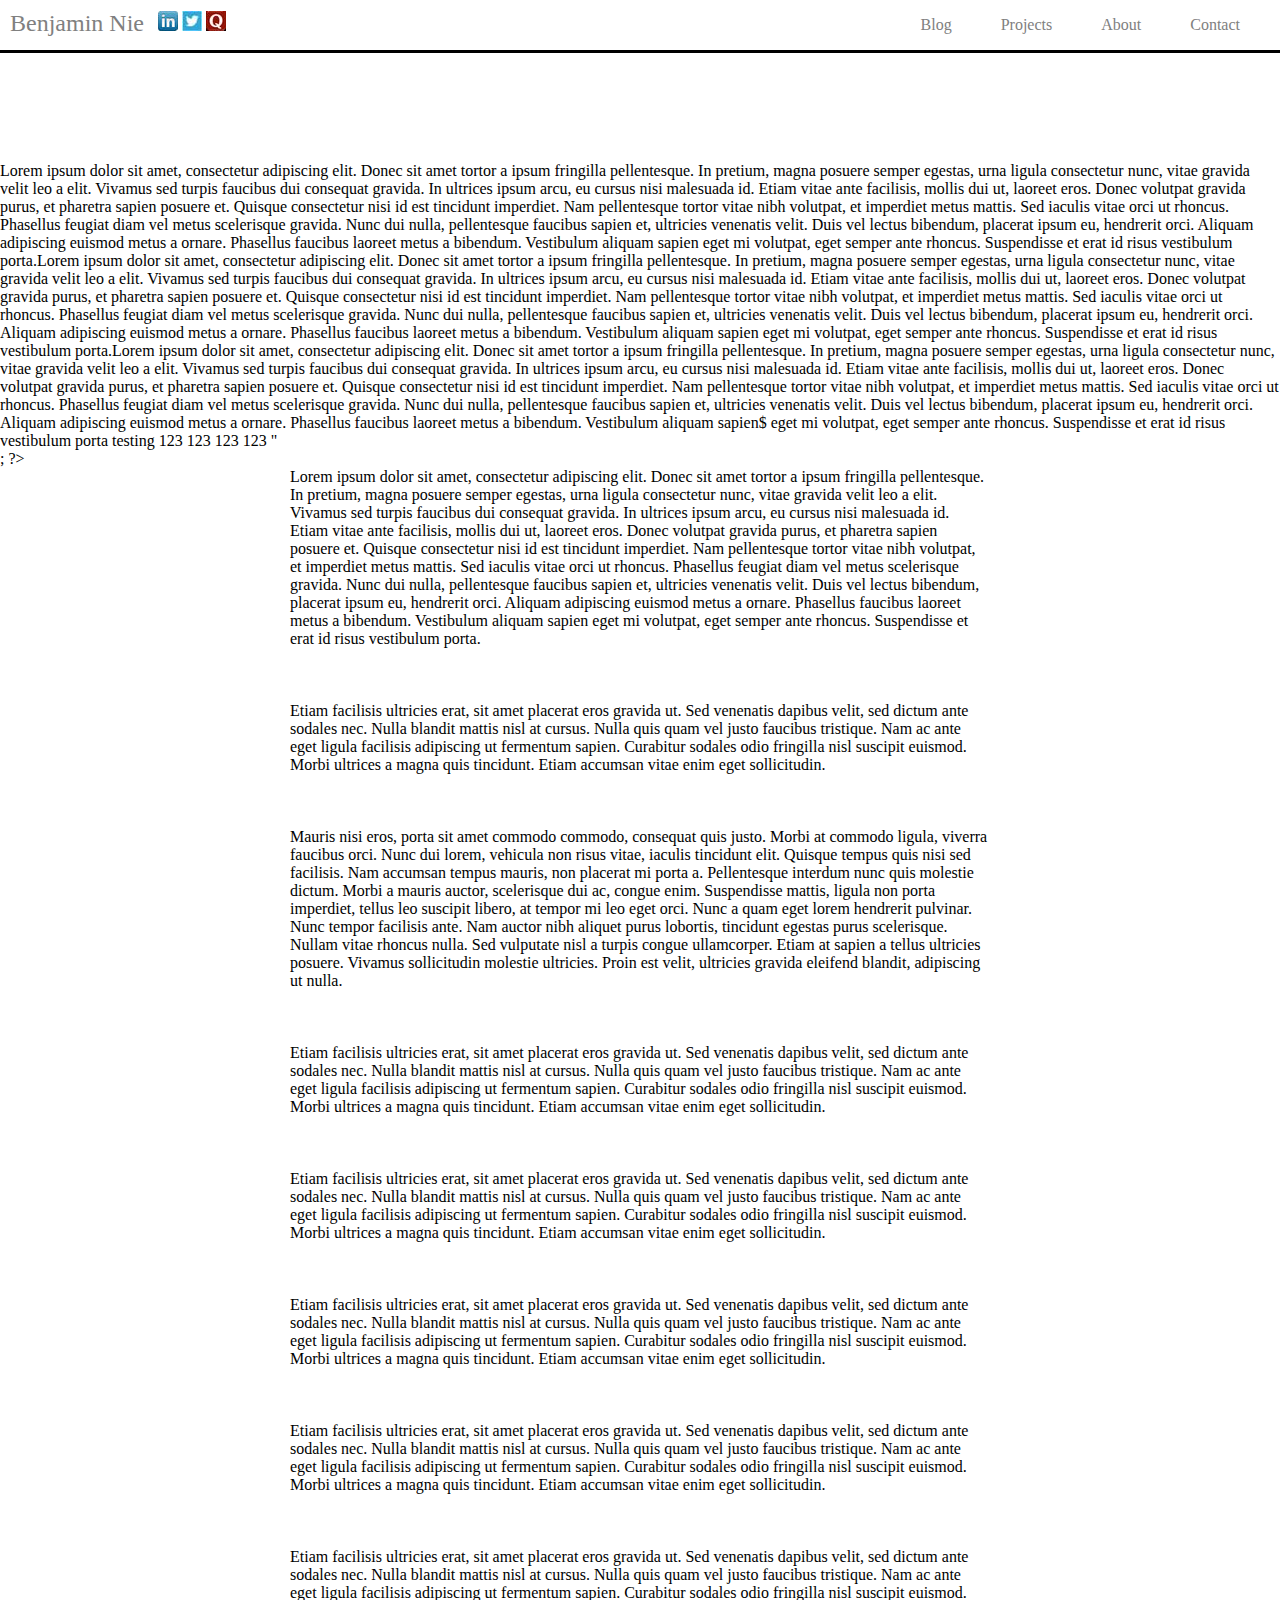
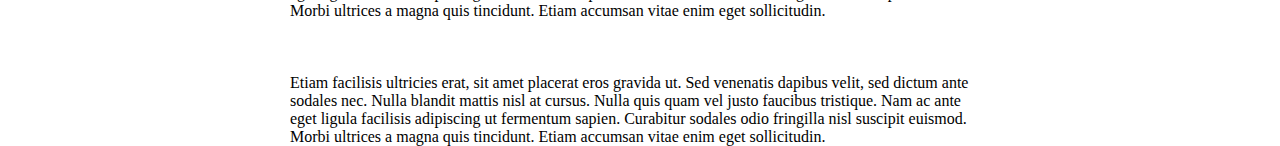
<file: index.html>
<html>
	
	<head>
		<title> Ben Nie </title>
		<link rel="stylesheet" type="text/css" href="style.css" />
        <meta name="viewport" content="width=device-width,initial-scale=1,maximum-scale=1,user-scalable=no">
        <meta http-equiv="X-UA-Compatible" content="IE=edge,chrome=1">
        <meta name="viewport" content="width=device-width, initial-scale=1, maximum-scale=1">
	</head>
	
	<body>
		<div id="navbar">
			<ul>
				<div id="left-menu-item">
					<li id="home-button">Benjamin Nie</a></li>
					<li><a href="https://ca.linkedin.com/in/benjaminnie" ><img src="images/linkedin.jpg"></a></li>
					<li><a href="https://twitter.com/niebenjamin"><img src="images/twitter.jpg"></a></li>
					<li><a href="https://www.quora.com/Benjamin-Nie"><img src="images/quora.jpg"></a></li>
				</div>
				<div id="right-menu-item">
					<li><a href="blog.html" class="red">Blog</a></li>
					<li><a href="projects.html" class="blue">Projects</a></li>
					<li><a href="about.html" class="purple">About</a></li>
					<li><a href="contact.html" class="green">Contact</a></li>
				</div>
			</ul>
		</div>
		


		<br><br><br><br><br><br><br><br><br>
        <?php
        echo "Hello World!";

        echo "<p>Lorem ipsum dolor sit amet, consectetur adipiscing elit. Donec sit amet tortor a ipsum fringilla pellentesque. In pretium, magna posuere semper egestas, urna ligula consectetur nunc, vitae gravida velit leo a elit. Vivamus    sed turpis faucibus dui consequat gravida. In ultrices ipsum arcu, eu cursus nisi malesuada id. Etiam vitae ante facilisis, mollis dui ut, laoreet eros. Donec volutpat gravida purus, et pharetra sapien posuere et. Quisque consectetur    nisi id est
        tincidunt imperdiet. Nam pellentesque tortor vitae nibh volutpat, et imperdiet metus mattis. Sed iaculis vitae orci ut rhoncus. Phasellus feugiat diam vel metus scelerisque gravida. Nunc dui nulla, pellentesque faucibus      sapien et, ultricies venenatis velit. Duis vel lectus bibendum, placerat ipsum eu, hendrerit orci. Aliquam adipiscing euismod metus a ornare. Phasellus faucibus laoreet metus a bibendum. Vestibulum aliquam sapien eget mi volutpat, eget  semper ante rhoncus.
        Suspendisse et erat id risus vestibulum porta.Lorem ipsum dolor sit amet, consectetur adipiscing elit. Donec sit amet tortor a ipsum fringilla pellentesque. In pretium, magna posuere semper egestas, urna ligula consectetur nunc, vitae gravida velit leo a elit. Vivamus    sed turpis faucibus dui consequat gravida. In ultrices ipsum arcu, eu cursus nisi malesuada id. Etiam vitae ante facilisis, mollis dui ut, laoreet eros. Donec volutpat gravida purus, et pharetra sapien posuere
        et. Quisque consectetur    nisi id est tincidunt imperdiet. Nam pellentesque tortor vitae nibh volutpat, et imperdiet metus mattis. Sed iaculis vitae orci ut rhoncus. Phasellus feugiat diam vel metus scelerisque gravida. Nunc dui nulla, pellentesque faucibus      sapien et, ultricies venenatis velit. Duis vel lectus bibendum, placerat ipsum eu, hendrerit orci. Aliquam adipiscing euismod metus a ornare. Phasellus faucibus laoreet metus a bibendum. Vestibulum aliquam sapien eget mi
        volutpat, eget  semper ante rhoncus. Suspendisse et erat id risus vestibulum porta.Lorem ipsum dolor sit amet, consectetur adipiscing elit. Donec sit amet tortor a ipsum fringilla pellentesque. In pretium, magna posuere semper egestas, urna ligula consectetur nunc, vitae gravida velit leo a elit. Vivamus    sed turpis faucibus dui consequat gravida. In ultrices ipsum arcu, eu cursus nisi malesuada id. Etiam vitae ante facilisis, mollis dui ut, laoreet eros. Donec volutpat gravida
        purus, et pharetra sapien posuere et. Quisque consectetur    nisi id est tincidunt imperdiet. Nam pellentesque tortor vitae nibh volutpat, et imperdiet metus mattis. Sed iaculis vitae orci ut rhoncus. Phasellus feugiat diam vel metus scelerisque gravida. Nunc dui nulla, pellentesque faucibus      sapien et, ultricies venenatis velit. Duis vel lectus bibendum, placerat ipsum eu, hendrerit orci. Aliquam adipiscing euismod metus a ornare. Phasellus faucibus laoreet metus a bibendum.
        Vestibulum aliquam sapien$ eget mi volutpat, eget  semper ante rhoncus. Suspendisse et erat id risus vestibulum porta
        testing 123 123 123 123 "</p>;
        ?>

		<p>Lorem ipsum dolor sit amet, consectetur adipiscing elit. Donec sit amet tortor a ipsum fringilla pellentesque. In pretium, magna posuere semper egestas, urna ligula consectetur nunc, vitae gravida velit leo a elit. Vivamus sed turpis faucibus dui consequat gravida. In ultrices ipsum arcu, eu cursus nisi malesuada id. Etiam vitae ante facilisis, mollis dui ut, laoreet eros. Donec volutpat gravida purus, et pharetra sapien posuere et. Quisque consectetur nisi id est tincidunt imperdiet. Nam pellentesque tortor vitae nibh volutpat, et imperdiet metus mattis. Sed iaculis vitae orci ut rhoncus. Phasellus feugiat diam vel metus scelerisque gravida. Nunc dui nulla, pellentesque faucibus sapien et, ultricies venenatis velit. Duis vel lectus bibendum, placerat ipsum eu, hendrerit orci. Aliquam adipiscing euismod metus a ornare. Phasellus faucibus laoreet metus a bibendum. Vestibulum aliquam sapien eget mi volutpat, eget semper ante rhoncus. Suspendisse et erat id risus vestibulum porta. </p>
		<br><br><br>
		<p>Etiam facilisis ultricies erat, sit amet placerat eros gravida ut. Sed venenatis dapibus velit, sed dictum ante sodales nec. Nulla blandit mattis nisl at cursus. Nulla quis quam vel justo faucibus tristique. Nam ac ante eget ligula facilisis adipiscing ut fermentum sapien. Curabitur sodales odio fringilla nisl suscipit euismod. Morbi ultrices a magna quis tincidunt. Etiam accumsan vitae enim eget sollicitudin. </p>
		<br><br><br>
		<p>Mauris nisi eros, porta sit amet commodo commodo, consequat quis justo. Morbi at commodo ligula, viverra faucibus orci. Nunc dui lorem, vehicula non risus vitae, iaculis tincidunt elit. Quisque tempus quis nisi sed facilisis. Nam accumsan tempus mauris, non placerat mi porta a. Pellentesque interdum nunc quis molestie dictum. Morbi a mauris auctor, scelerisque dui ac, congue enim. Suspendisse mattis, ligula non porta imperdiet, tellus leo suscipit libero, at tempor mi leo eget orci. Nunc a quam eget lorem hendrerit pulvinar. Nunc tempor facilisis ante. Nam auctor nibh aliquet purus lobortis, tincidunt egestas purus scelerisque. Nullam vitae rhoncus nulla. Sed vulputate nisl a turpis congue ullamcorper. Etiam at sapien a tellus ultricies posuere. Vivamus sollicitudin molestie ultricies. Proin est velit, ultricies gravida eleifend blandit, adipiscing ut nulla. </p>
		<br><br><br>
		<p>Etiam facilisis ultricies erat, sit amet placerat eros gravida ut. Sed venenatis dapibus velit, sed dictum ante sodales nec. Nulla blandit mattis nisl at cursus. Nulla quis quam vel justo faucibus tristique. Nam ac ante eget ligula facilisis adipiscing ut fermentum sapien. Curabitur sodales odio fringilla nisl suscipit euismod. Morbi ultrices a magna quis tincidunt. Etiam accumsan vitae enim eget sollicitudin. </p>
		<br><br><br>
		<p>Etiam facilisis ultricies erat, sit amet placerat eros gravida ut. Sed venenatis dapibus velit, sed dictum ante sodales nec. Nulla blandit mattis nisl at cursus. Nulla quis quam vel justo faucibus tristique. Nam ac ante eget ligula facilisis adipiscing ut fermentum sapien. Curabitur sodales odio fringilla nisl suscipit euismod. Morbi ultrices a magna quis tincidunt. Etiam accumsan vitae enim eget sollicitudin. </p>
		<br><br><br>
		<p>Etiam facilisis ultricies erat, sit amet placerat eros gravida ut. Sed venenatis dapibus velit, sed dictum ante sodales nec. Nulla blandit mattis nisl at cursus. Nulla quis quam vel justo faucibus tristique. Nam ac ante eget ligula facilisis adipiscing ut fermentum sapien. Curabitur sodales odio fringilla nisl suscipit euismod. Morbi ultrices a magna quis tincidunt. Etiam accumsan vitae enim eget sollicitudin. </p>
		<br><br><br>
		<p>Etiam facilisis ultricies erat, sit amet placerat eros gravida ut. Sed venenatis dapibus velit, sed dictum ante sodales nec. Nulla blandit mattis nisl at cursus. Nulla quis quam vel justo faucibus tristique. Nam ac ante eget ligula facilisis adipiscing ut fermentum sapien. Curabitur sodales odio fringilla nisl suscipit euismod. Morbi ultrices a magna quis tincidunt. Etiam accumsan vitae enim eget sollicitudin. </p>
		<br><br><br>
		<p>Etiam facilisis ultricies erat, sit amet placerat eros gravida ut. Sed venenatis dapibus velit, sed dictum ante sodales nec. Nulla blandit mattis nisl at cursus. Nulla quis quam vel justo faucibus tristique. Nam ac ante eget ligula facilisis adipiscing ut fermentum sapien. Curabitur sodales odio fringilla nisl suscipit euismod. Morbi ultrices a magna quis tincidunt. Etiam accumsan vitae enim eget sollicitudin. </p>
		<br><br><br>
		<p>Etiam facilisis ultricies erat, sit amet placerat eros gravida ut. Sed venenatis dapibus velit, sed dictum ante sodales nec. Nulla blandit mattis nisl at cursus. Nulla quis quam vel justo faucibus tristique. Nam ac ante eget ligula facilisis adipiscing ut fermentum sapien. Curabitur sodales odio fringilla nisl suscipit euismod. Morbi ultrices a magna quis tincidunt. Etiam accumsan vitae enim eget sollicitudin. </p>	
	</body>

</html>
</file>
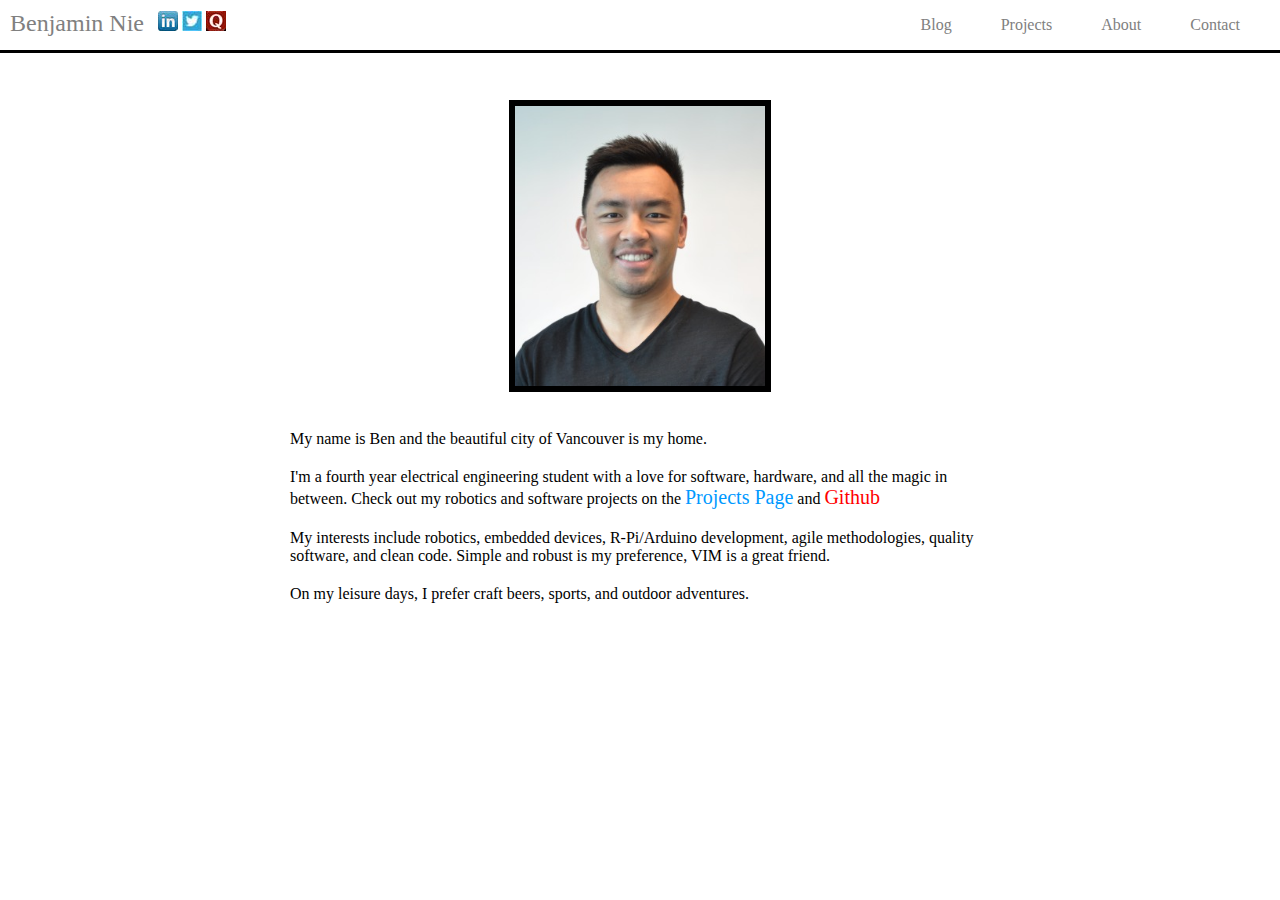
<file: about.html>
<html>
	
	<head>
		<title> Ben Nie </title>
		<link rel="stylesheet" type="text/css" href="style.css" />
        <meta name="viewport" content="width=device-width,initial-scale=1,maximum-scale=1,user-scalable=no">
        <meta http-equiv="X-UA-Compatible" content="IE=edge,chrome=1">
        <meta name="viewport" content="width=device-width, initial-scale=1, maximum-scale=1">
	</head>
	
	<body>
		<div id="navbar">
			<ul>
				<div id="left-menu-item">
					<li id="home-button">Benjamin Nie</a></li>
					<li><a href="https://ca.linkedin.com/in/benjaminnie" ><img src="images/linkedin.jpg"></a></li>
					<li><a href="https://twitter.com/niebenjamin"><img src="images/twitter.jpg"></a></li>
					<li><a href="https://www.quora.com/Benjamin-Nie"><img src="images/quora.jpg"></a></li>
				</div>
				<div id="right-menu-item">
					<li><a href="blog.html" class="red">Blog</a></li>
					<li><a href="projects.html" class="blue">Projects</a></li>
					<li><a href="about.html" class="purple">About</a></li>
					<li><a href="contact.html" class="green">Contact</a></li>
				</div>
			</ul>
		</div>

		<p align="center"> <img id="about-picture" src="images/ben.jpg"> </p> <br>
		<p class="about">My name is Ben and the beautiful city of Vancouver is my home.</p>
		<p class="about">I'm a fourth year electrical engineering student with a love for software, hardware, and all the magic in between.  Check out my robotics and software projects on the 
		<a href="/projects.html" class="blue" id="about-projects">Projects Page</a> and
		<a href="http://github.com/BenjaminNie" class="red" id="about-Github">Github</a></p>
		<p class="about">My interests include robotics, embedded devices, R-Pi/Arduino development, agile methodologies, quality software, and clean code.  Simple and robust is my preference, VIM is a great friend.  </p>
		<p class="about">On my leisure days, I prefer craft beers, sports, and outdoor adventures.</p><br>
	</body>

</html>
</file>
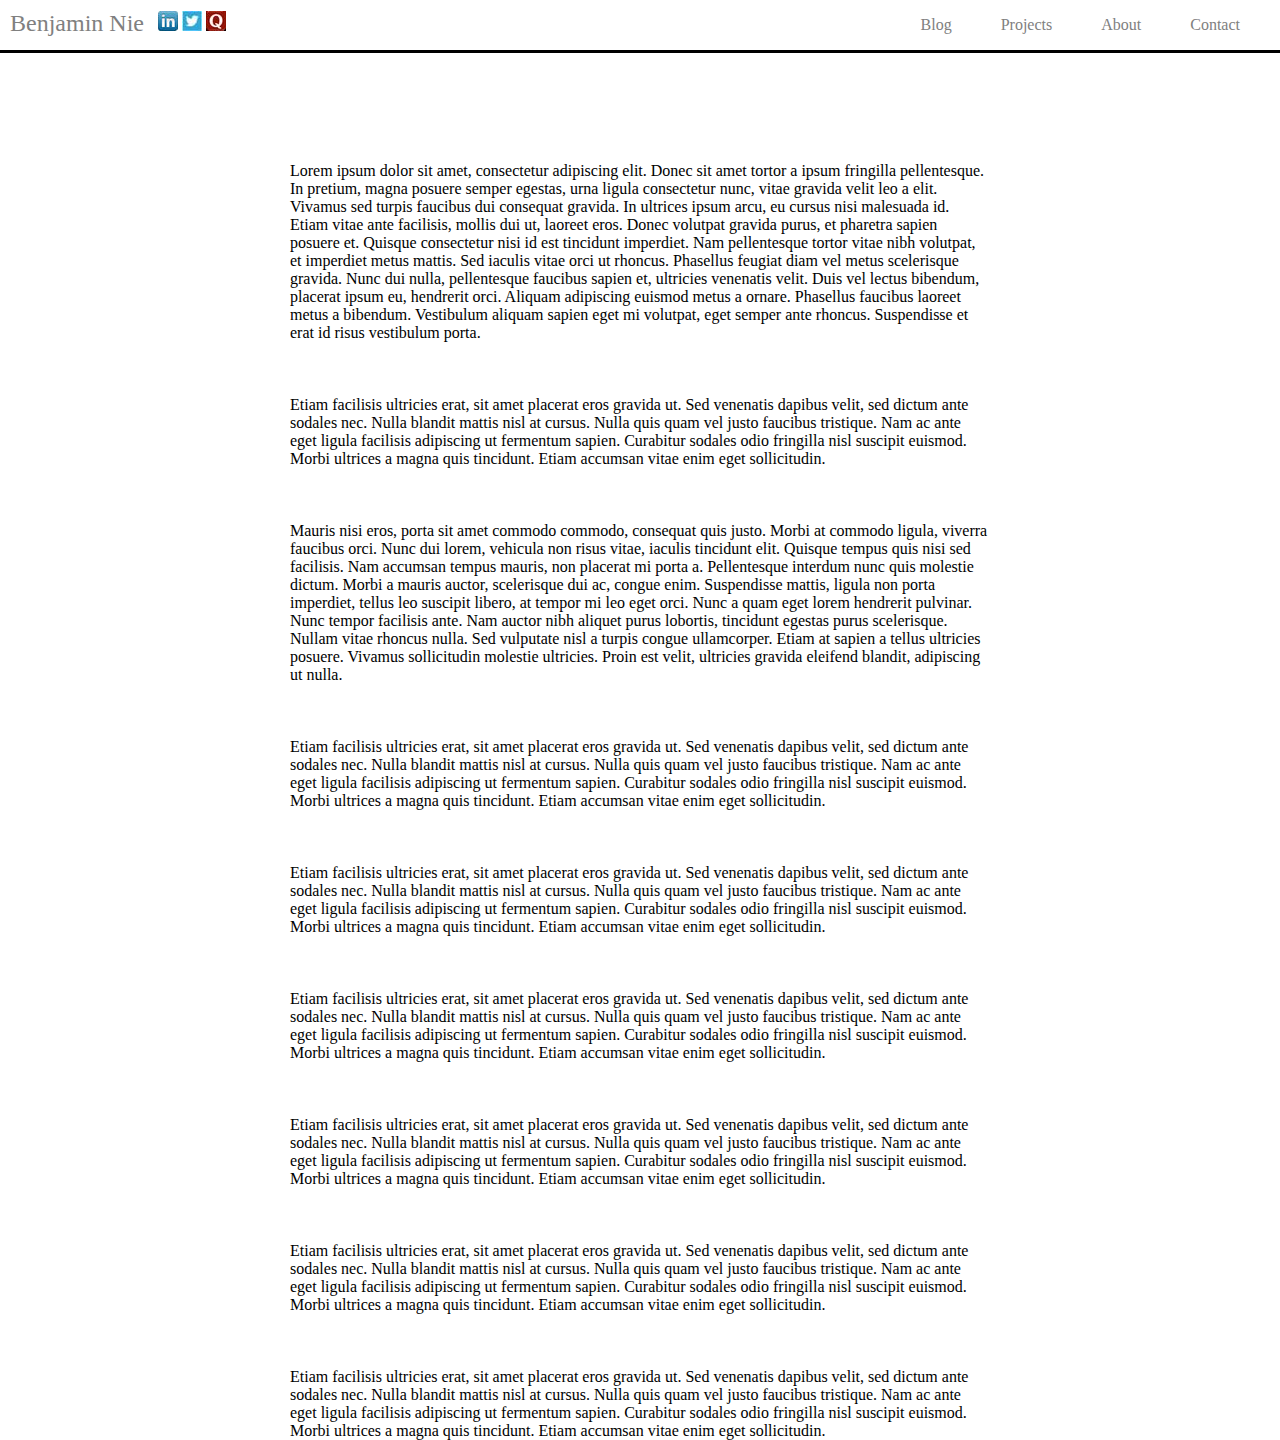
<file: blog.html>
<html>
	
	<head>
		<title> Ben Nie </title>
		<link rel="stylesheet" type="text/css" href="style.css" />
        <meta name="viewport" content="width=device-width,initial-scale=1,maximum-scale=1,user-scalable=no">
        <meta http-equiv="X-UA-Compatible" content="IE=edge,chrome=1">
        <meta name="viewport" content="width=device-width, initial-scale=1, maximum-scale=1">
	</head>
	
	<body>
		<div id="navbar">
			<ul>
				<div id="left-menu-item">
					<li id="home-button">Benjamin Nie</a></li>
					<li><a href="https://ca.linkedin.com/in/benjaminnie" ><img src="images/linkedin.jpg"></a></li>
					<li><a href="https://twitter.com/niebenjamin"><img src="images/twitter.jpg"></a></li>
					<li><a href="https://www.quora.com/Benjamin-Nie"><img src="images/quora.jpg"></a></li>
				</div>
				<div id="right-menu-item">
					<li><a href="blog.html" class="red">Blog</a></li>
					<li><a href="projects.html" class="blue">Projects</a></li>
					<li><a href="about.html" class="purple">About</a></li>
					<li><a href="contact.html" class="green">Contact</a></li>
				</div>
			</ul>
		</div>
		
		<br><br><br><br><br><br><br><br><br>
		<p>Lorem ipsum dolor sit amet, consectetur adipiscing elit. Donec sit amet tortor a ipsum fringilla pellentesque. In pretium, magna posuere semper egestas, urna ligula consectetur nunc, vitae gravida velit leo a elit. Vivamus sed turpis faucibus dui consequat gravida. In ultrices ipsum arcu, eu cursus nisi malesuada id. Etiam vitae ante facilisis, mollis dui ut, laoreet eros. Donec volutpat gravida purus, et pharetra sapien posuere et. Quisque consectetur nisi id est tincidunt imperdiet. Nam pellentesque tortor vitae nibh volutpat, et imperdiet metus mattis. Sed iaculis vitae orci ut rhoncus. Phasellus feugiat diam vel metus scelerisque gravida. Nunc dui nulla, pellentesque faucibus sapien et, ultricies venenatis velit. Duis vel lectus bibendum, placerat ipsum eu, hendrerit orci. Aliquam adipiscing euismod metus a ornare. Phasellus faucibus laoreet metus a bibendum. Vestibulum aliquam sapien eget mi volutpat, eget semper ante rhoncus. Suspendisse et erat id risus vestibulum porta. </p>
		<br><br><br>
		<p>Etiam facilisis ultricies erat, sit amet placerat eros gravida ut. Sed venenatis dapibus velit, sed dictum ante sodales nec. Nulla blandit mattis nisl at cursus. Nulla quis quam vel justo faucibus tristique. Nam ac ante eget ligula facilisis adipiscing ut fermentum sapien. Curabitur sodales odio fringilla nisl suscipit euismod. Morbi ultrices a magna quis tincidunt. Etiam accumsan vitae enim eget sollicitudin. </p>
		<br><br><br>
		<p>Mauris nisi eros, porta sit amet commodo commodo, consequat quis justo. Morbi at commodo ligula, viverra faucibus orci. Nunc dui lorem, vehicula non risus vitae, iaculis tincidunt elit. Quisque tempus quis nisi sed facilisis. Nam accumsan tempus mauris, non placerat mi porta a. Pellentesque interdum nunc quis molestie dictum. Morbi a mauris auctor, scelerisque dui ac, congue enim. Suspendisse mattis, ligula non porta imperdiet, tellus leo suscipit libero, at tempor mi leo eget orci. Nunc a quam eget lorem hendrerit pulvinar. Nunc tempor facilisis ante. Nam auctor nibh aliquet purus lobortis, tincidunt egestas purus scelerisque. Nullam vitae rhoncus nulla. Sed vulputate nisl a turpis congue ullamcorper. Etiam at sapien a tellus ultricies posuere. Vivamus sollicitudin molestie ultricies. Proin est velit, ultricies gravida eleifend blandit, adipiscing ut nulla. </p>
		<br><br><br>
		<p>Etiam facilisis ultricies erat, sit amet placerat eros gravida ut. Sed venenatis dapibus velit, sed dictum ante sodales nec. Nulla blandit mattis nisl at cursus. Nulla quis quam vel justo faucibus tristique. Nam ac ante eget ligula facilisis adipiscing ut fermentum sapien. Curabitur sodales odio fringilla nisl suscipit euismod. Morbi ultrices a magna quis tincidunt. Etiam accumsan vitae enim eget sollicitudin. </p>
		<br><br><br>
		<p>Etiam facilisis ultricies erat, sit amet placerat eros gravida ut. Sed venenatis dapibus velit, sed dictum ante sodales nec. Nulla blandit mattis nisl at cursus. Nulla quis quam vel justo faucibus tristique. Nam ac ante eget ligula facilisis adipiscing ut fermentum sapien. Curabitur sodales odio fringilla nisl suscipit euismod. Morbi ultrices a magna quis tincidunt. Etiam accumsan vitae enim eget sollicitudin. </p>
		<br><br><br>
		<p>Etiam facilisis ultricies erat, sit amet placerat eros gravida ut. Sed venenatis dapibus velit, sed dictum ante sodales nec. Nulla blandit mattis nisl at cursus. Nulla quis quam vel justo faucibus tristique. Nam ac ante eget ligula facilisis adipiscing ut fermentum sapien. Curabitur sodales odio fringilla nisl suscipit euismod. Morbi ultrices a magna quis tincidunt. Etiam accumsan vitae enim eget sollicitudin. </p>
		<br><br><br>
		<p>Etiam facilisis ultricies erat, sit amet placerat eros gravida ut. Sed venenatis dapibus velit, sed dictum ante sodales nec. Nulla blandit mattis nisl at cursus. Nulla quis quam vel justo faucibus tristique. Nam ac ante eget ligula facilisis adipiscing ut fermentum sapien. Curabitur sodales odio fringilla nisl suscipit euismod. Morbi ultrices a magna quis tincidunt. Etiam accumsan vitae enim eget sollicitudin. </p>
		<br><br><br>
		<p>Etiam facilisis ultricies erat, sit amet placerat eros gravida ut. Sed venenatis dapibus velit, sed dictum ante sodales nec. Nulla blandit mattis nisl at cursus. Nulla quis quam vel justo faucibus tristique. Nam ac ante eget ligula facilisis adipiscing ut fermentum sapien. Curabitur sodales odio fringilla nisl suscipit euismod. Morbi ultrices a magna quis tincidunt. Etiam accumsan vitae enim eget sollicitudin. </p>
		<br><br><br>
		<p>Etiam facilisis ultricies erat, sit amet placerat eros gravida ut. Sed venenatis dapibus velit, sed dictum ante sodales nec. Nulla blandit mattis nisl at cursus. Nulla quis quam vel justo faucibus tristique. Nam ac ante eget ligula facilisis adipiscing ut fermentum sapien. Curabitur sodales odio fringilla nisl suscipit euismod. Morbi ultrices a magna quis tincidunt. Etiam accumsan vitae enim eget sollicitudin. </p>	
	</body>

</html>
</file>
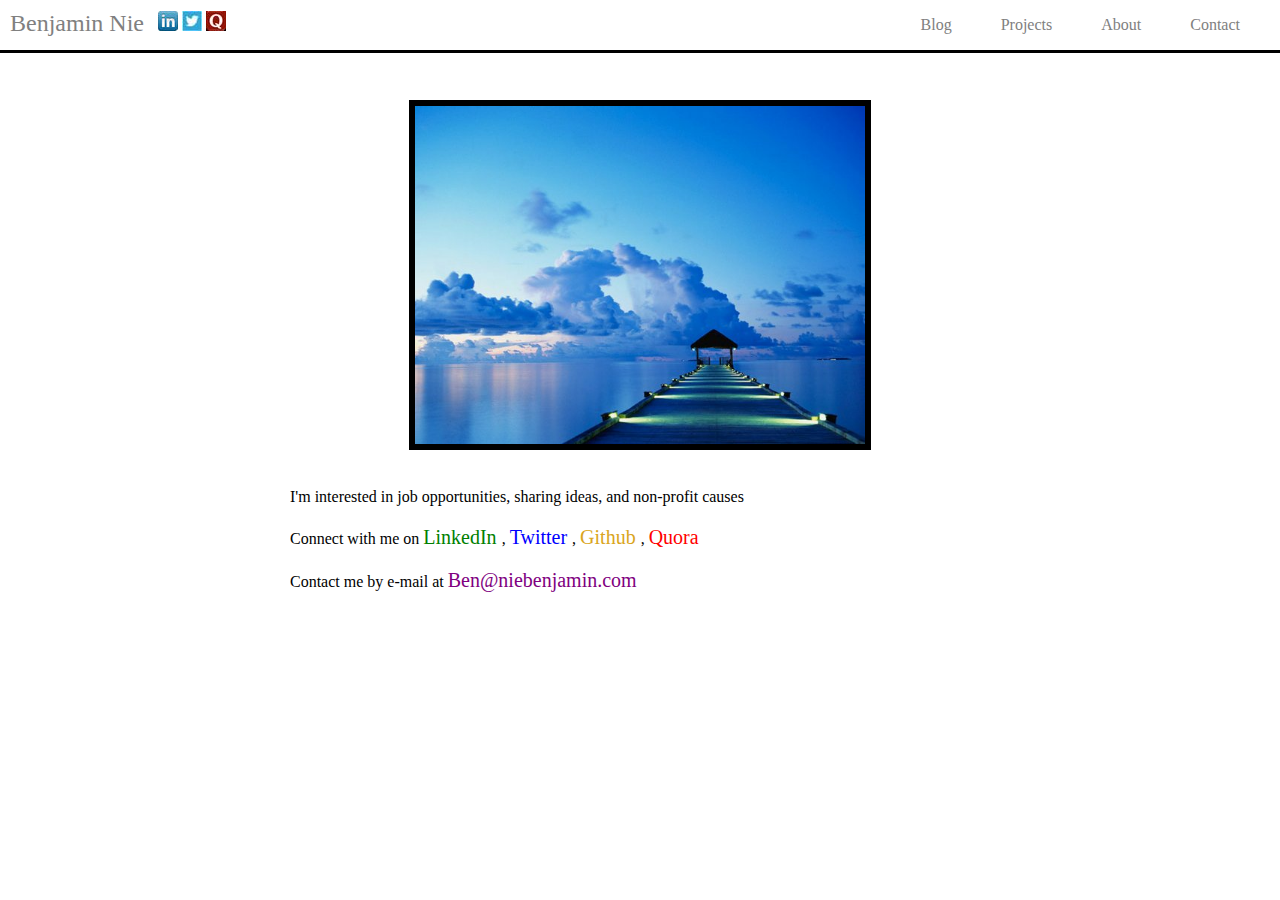
<file: contact.html>
<html>
	
	<head>
		<title> Ben Nie </title>
		<link rel="stylesheet" type="text/css" href="style.css" />
        <meta name="viewport" content="width=device-width,initial-scale=1,maximum-scale=1,user-scalable=no">
        <meta http-equiv="X-UA-Compatible" content="IE=edge,chrome=1">
        <meta name="viewport" content="width=device-width, initial-scale=1, maximum-scale=1">
	</head>
	
	<body>
		<div id="navbar">
			<ul>
				<div id="left-menu-item">
					<li id="home-button">Benjamin Nie</a></li>
					<li><a href="https://ca.linkedin.com/in/benjaminnie" ><img src="images/linkedin.jpg"></a></li>
					<li><a href="https://twitter.com/niebenjamin"><img src="images/twitter.jpg"></a></li>
					<li><a href="https://www.quora.com/Benjamin-Nie"><img src="images/quora.jpg"></a></li>
				</div>
				<div id="right-menu-item">
					<li><a href="blog.html" class="red">Blog</a></li>
					<li><a href="projects.html" class="blue">Projects</a></li>
					<li><a href="about.html" class="purple">About</a></li>
					<li><a href="contact.html" class="green">Contact</a></li>
				</div>
			</ul>
		</div>

		<p align="center"> <img id="contact-picture" src="images/paradise.jpg"> </p> <br>
		<p class="contact"> I'm interested in job opportunities, sharing ideas, and non-profit causes</p>
		<p class="contact">Connect with me on
				<a href="ca.linkedin.com/in/benjaminnie/" class="green" id="contact-linkedin"> LinkedIn </a>,
				<a href="http://twitter.com/niebenjamin" class="blue" id="contact-twitter"> Twitter </a>,
				<a href="www.github.com/BenjaminNie" class="yellow" id="contact-github"> Github </a>,
				<a href="http://quora.com/Benjamin-Nie" class="red" id="contact-quora"> Quora </a>
		</p>
		<p class="contact">Contact me by e-mail at
			<a href="mailto:benjamin.nie.ubc@gmail.com" class="purple" id="contact-mail" >Ben@niebenjamin.com</a>
			
		</p>
	</body>
</html>
</file>
<file: style.css>
* {
	margin: 0px;
	padding: 0px;
	font-family:"Palatino Linotype", Palatino, serif;
}

iframe {
	width = 500px;
	height = 350px;
}

p {	
	max-width:700px;
	margin-left: auto;
	margin-right: auto;
}

p.project {
    max-width:700px;
    margin-left: auto;
    margin-right: auto;
}

p.about {
	margin-bottom:20px;
}

p.contact {
	margin-bottom:20px;
} 

a {
	text-decoration: none;
	color: inherit;
}

a:visited {
	color: grey;
}

a.green:hover {
	color: #66FF99;
}

a.red:hover {
	color: #FF0000;
}

a.blue:hover {
	color: #0099FF;
}

a.purple:hover {
	color: #9933FF;
}

a.yellow:hover {
	color: #DAA520;
}

a.black:hover {
	color: #222222;
}

a.bluelink:visited {
	color:blue;
} 

/* Used for menu items */
#navbar {   /*exclusively for nav bar */
	position: fixed;
	padding: 10px 0px 10px 0px;
	height: 30px; 
	width: 100%;
	color: grey;
	background-color: white;
	border-bottom: solid;
	border-color: black;
}
	
#navbar ul li {   /* padding is between content and border, margin is outside of border */
	display: inline;
}

#home-button {
	font-size: 24px;
	margin:0px 10px 0px 10px;
}

#left-menu-item {
	float: left;
}

#right-menu-item {
	float: right;
	padding:6px 0px 0px 0px;
}
	
#right-menu-item li {
	margin:10px 40px 0px 5px;
}
	
#about-picture {
	margin-top: 100px;
	margin-bottom: 20px;

	width: 100%;
	max-width: 250px;
	
	border: solid;
	border-color: black;
	border-width: 6px;
}

#about-github {
	color: #FF0000;
	font-size: 20px;
}

#about-projects {
	color: #0099FF;
	font-size: 20px;
}

#contact-picture {
	margin-top: 100px;
    margin-bottom: 20px;

    width: 100%;
    max-width: 450px;

    border: solid;
    border-color: black;
    border-width: 6px;
}

#contact-linkedin {
	color: green;
    font-size: 20px;
}

#contact-quora {
    color: red;
    font-size: 20px;
}

#contact-twitter {
    color: blue;
    font-size: 20px;
}

#contact-mail {
	color: purple;
	font-size: 20px;
}

#contact-github {
	color: #DAA520;
	font-size: 20px;
}

#title {
	font-size:38px;
    max-width:700px;
	margin: 0 auto 0 auto;
}

#date {
	font-size:24px;
	max-width:700px;
    margin-left: auto;
    margin-right: auto;
}

#project-body {
    max-width:700px;
    margin-left: auto;
    margin-right: auto;
}

#blue-link {
	text-decoration: underline;
	text-color: blue;
}
</file>
